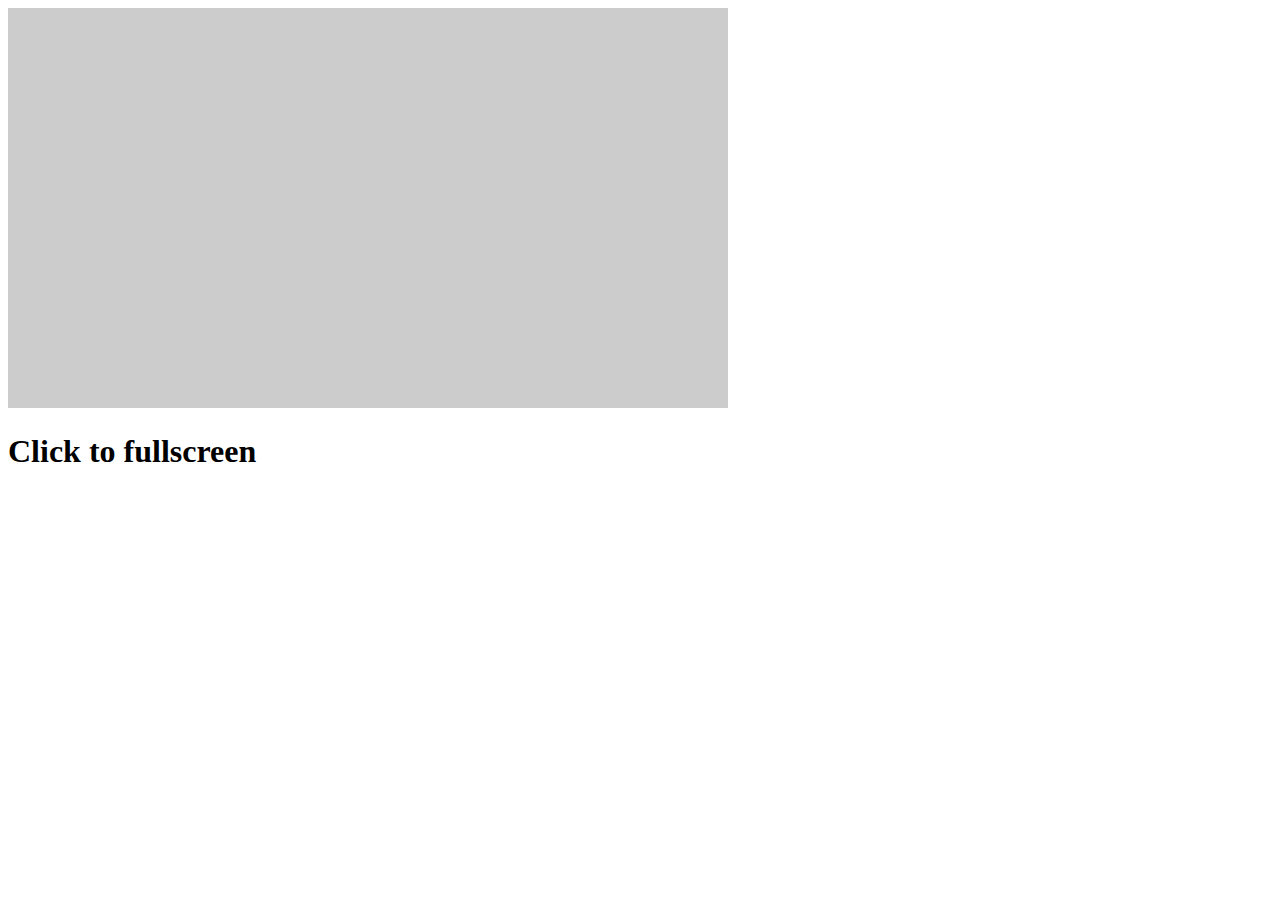
<file: index.html>
<!DOCTYPE html>
<html lang="en">
    <head>
        <meta http-equiv="Content-Type" content="text/html; charset=UTF-8" />
        <title>RayCasting</title>
        <!---------------------------------------------->
        <script type="text/javascript" src="glMatrix.js"></script>
        <script type="text/javascript" src="glInterface.js"></script>
        <script type="text/javascript" src="scene.js"></script>
        <!---------------------------------------------->
        <link rel="stylesheet" type="text/css" href="style.css">
    </head>
    <body onload="webGLStart();">
        <canvas id="WebGL-test" width="720" height="400"></canvas>
        <div>
            <h1>Click to fullscreen</h1>
        </div>
        <!---------------------------------------------->
        <!--<script type="text/javascript" src="glMatrix.js"></script>-->
        <!--<script type="text/javascript" src="glInterface.js"></script>-->
        <!--<script type="text/javascript" src="scene.js"></script>-->
        <!---------------------------------------------->
        <script type="text/javascript" src="globalHandler.js"></script>
    </body>
</html>
</file>
<file: style.css>
canvas {
    cursor: crosshair;
}
</file>
